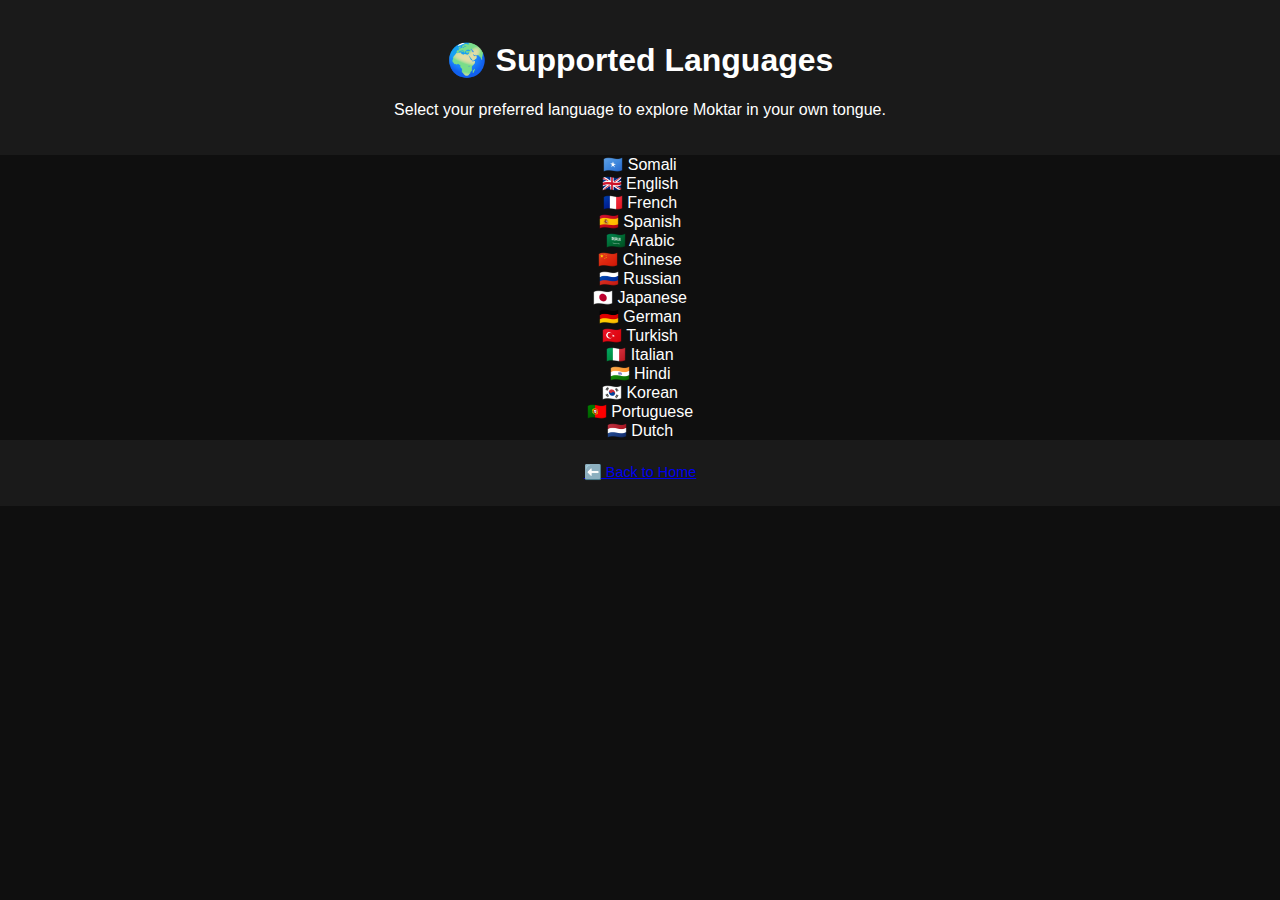
<file: languages.html>
<!DOCTYPE html>
<html lang="en">
<head>
  <meta charset="UTF-8">
  <title>Languages - Moktar</title>
  <link rel="stylesheet" href="../style.css">
</head>
<body>

  <header>
    <h1>🌍 Supported Languages</h1>
    <p>Select your preferred language to explore Moktar in your own tongue.</p>
  </header>

  <section class="language-grid">
    <div class="lang-box">🇸🇴 Somali</div>
    <div class="lang-box">🇬🇧 English</div>
    <div class="lang-box">🇫🇷 French</div>
    <div class="lang-box">🇪🇸 Spanish</div>
    <div class="lang-box">🇸🇦 Arabic</div>
    <div class="lang-box">🇨🇳 Chinese</div>
    <div class="lang-box">🇷🇺 Russian</div>
    <div class="lang-box">🇯🇵 Japanese</div>
    <div class="lang-box">🇩🇪 German</div>
    <div class="lang-box">🇹🇷 Turkish</div>
    <div class="lang-box">🇮🇹 Italian</div>
    <div class="lang-box">🇮🇳 Hindi</div>
    <div class="lang-box">🇰🇷 Korean</div>
    <div class="lang-box">🇵🇹 Portuguese</div>
    <div class="lang-box">🇳🇱 Dutch</div>
  </section>

  <footer>
    <p><a href="../index.html">⬅️ Back to Home</a></p>
  </footer>

</body>
</html>
</file>
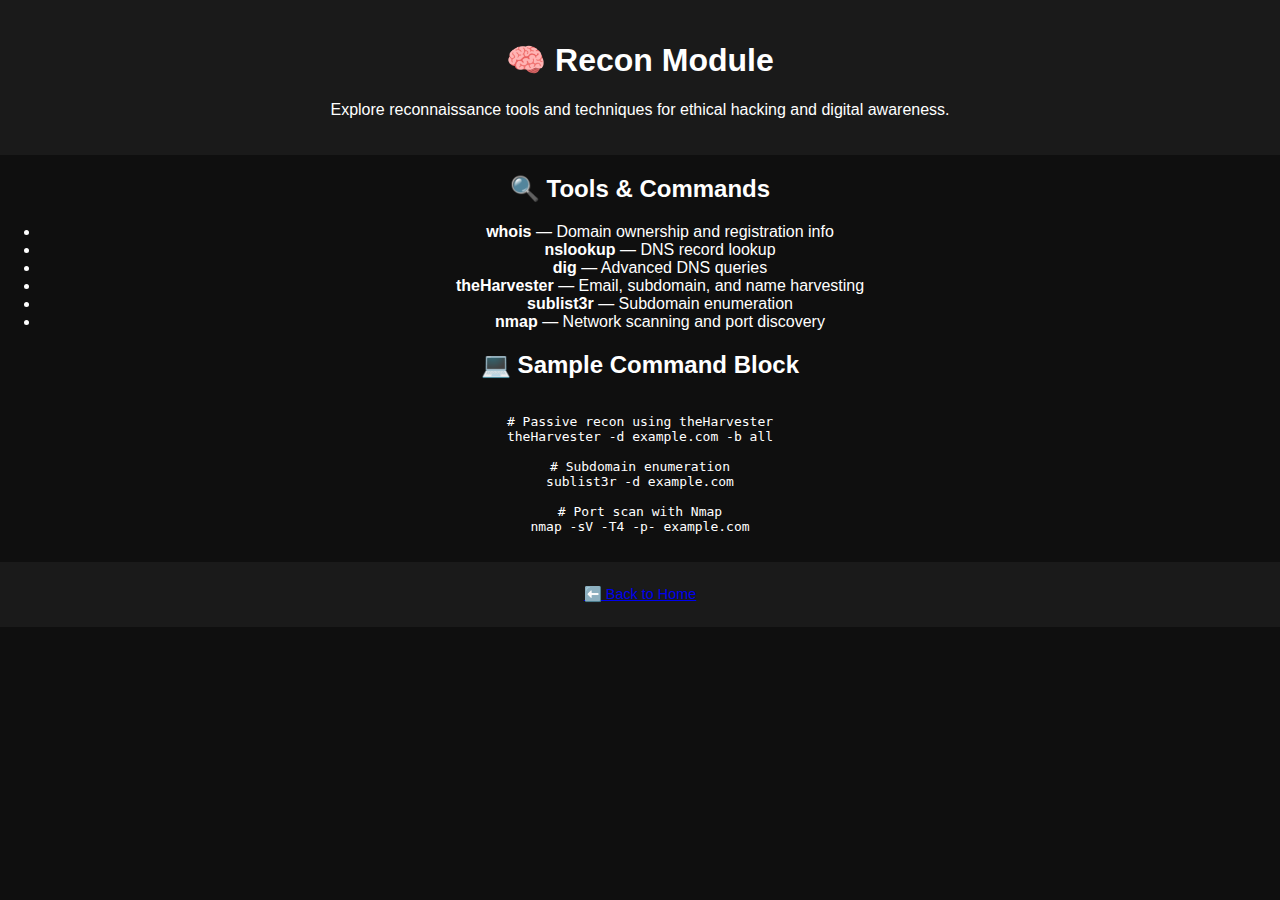
<file: recon.html>
<!DOCTYPE html>
<html lang="en">
<head>
  <meta charset="UTF-8">
  <title>Recon Module - Moktar</title>
  <link rel="stylesheet" href="../style.css">
</head>
<body>

  <header>
    <h1>🧠 Recon Module</h1>
    <p>Explore reconnaissance tools and techniques for ethical hacking and digital awareness.</p>
  </header>

  <section class="recon-tools">
    <h2>🔍 Tools & Commands</h2>
    <ul>
      <li><strong>whois</strong> — Domain ownership and registration info</li>
      <li><strong>nslookup</strong> — DNS record lookup</li>
      <li><strong>dig</strong> — Advanced DNS queries</li>
      <li><strong>theHarvester</strong> — Email, subdomain, and name harvesting</li>
      <li><strong>sublist3r</strong> — Subdomain enumeration</li>
      <li><strong>nmap</strong> — Network scanning and port discovery</li>
    </ul>

    <h2>💻 Sample Command Block</h2>
    <pre><code class="bash">
# Passive recon using theHarvester
theHarvester -d example.com -b all

# Subdomain enumeration
sublist3r -d example.com

# Port scan with Nmap
nmap -sV -T4 -p- example.com
    </code></pre>
  </section>

  <footer>
    <p><a href="../index.html">⬅️ Back to Home</a></p>
  </footer>

</body>
</html>
</file>
<file: style.css>
/* Base styles */
body {
  margin: 0;
  font-family: 'Segoe UI', sans-serif;
  background-color: #0f0f0f;
  color: #ffffff;
  text-align: center;
}

/* Header */
header {
  background-color: #1a1a1a;
  padding: 20px;
}

.logo {
  width: 120px;
  margin-bottom: 10px;
}

/* Navigation */
nav {
  margin-top: 15px;
}

nav a {
  margin: 0 15px;
  color: #00bfff;
  text-decoration: none;
  font-weight: bold;
  font-size: 1.1em;
}

nav a:hover {
  color: #ff69b4;
}

/* Main sections */
main {
  padding: 40px 20px;
}

.banner {
  width: 100%;
  max-width: 600px;
  margin-top: 20px;
  border-radius: 10px;
}

.features {
  display: flex;
  flex-wrap: wrap;
  justify-content: center;
  gap: 30px;
  margin-top: 40px;
}

.feature {
  background-color: #1a1a1a;
  padding: 20px;
  border-radius: 10px;
  width: 300px;
}

.feature-icon {
  width: 80px;
  margin-bottom: 10px;
}

/* Gallery */
.gallery {
  margin-top: 50px;
}

.gallery-row {
  display: flex;
  justify-content: center;
  gap: 20px;
  margin-bottom: 20px;
}

.gallery-row img {
  width: 200px;
  border-radius: 8px;
}

/* Footer */
footer {
  background-color: #1a1a1a;
  padding: 10px;
  font-size: 0.9em;
  color: #888;
}

/* Somali Toggle */
html[lang="so"] body {
  font-family: 'Noto Sans Somali', sans-serif;
  direction: rtl;
}

html[lang="so"] h1::after {
  content: " — Ku soo dhawoow Moktar";
  color: #ffcc00;
}

/* Responsive Design */
@media screen and (max-width: 768px) {
  .features {
    flex-direction: column;
    align-items: center;
  }

  .feature {
    width: 90%;
  }

  .gallery-row {
    flex-direction: column;
    align-items: center;
  }

  .gallery-row img {
    width: 90%;
  }

  nav a {
    display: block;
    margin: 10px 0;
  }
}
</file>
